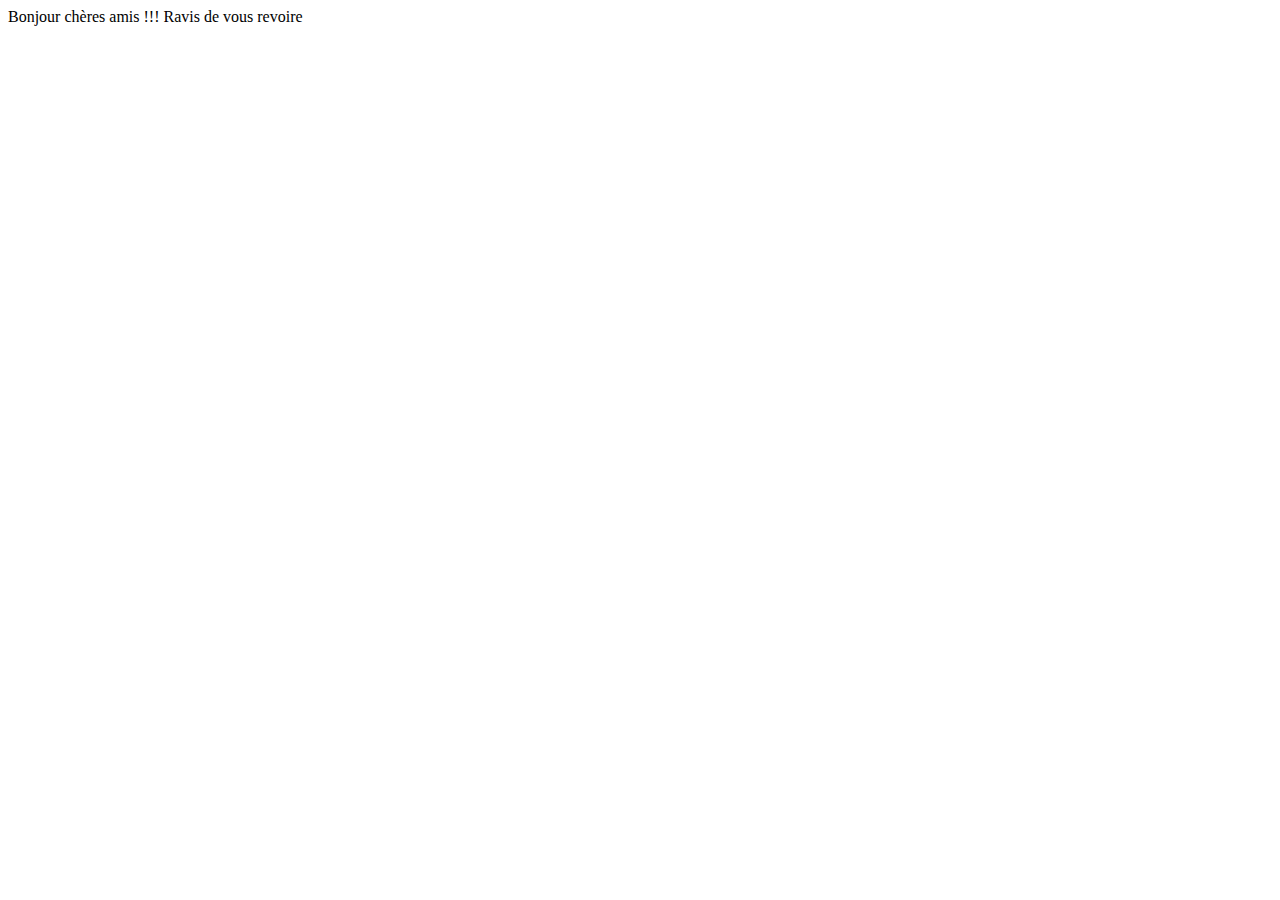
<file: accueil.html>
<!DOCTYPE html>
<html lang="en">
<head>
    <meta charset="UTF-8">
    <meta http-equiv="X-UA-Compatible" content="IE=edge">
    <meta name="viewport" content="width=device-width, initial-scale=1.0">
    <title>Accueil</title>
</head>
<body>
<p3>Bonjour chères amis !!! Ravis de vous revoire</p3>
</body>
</html>
</file>
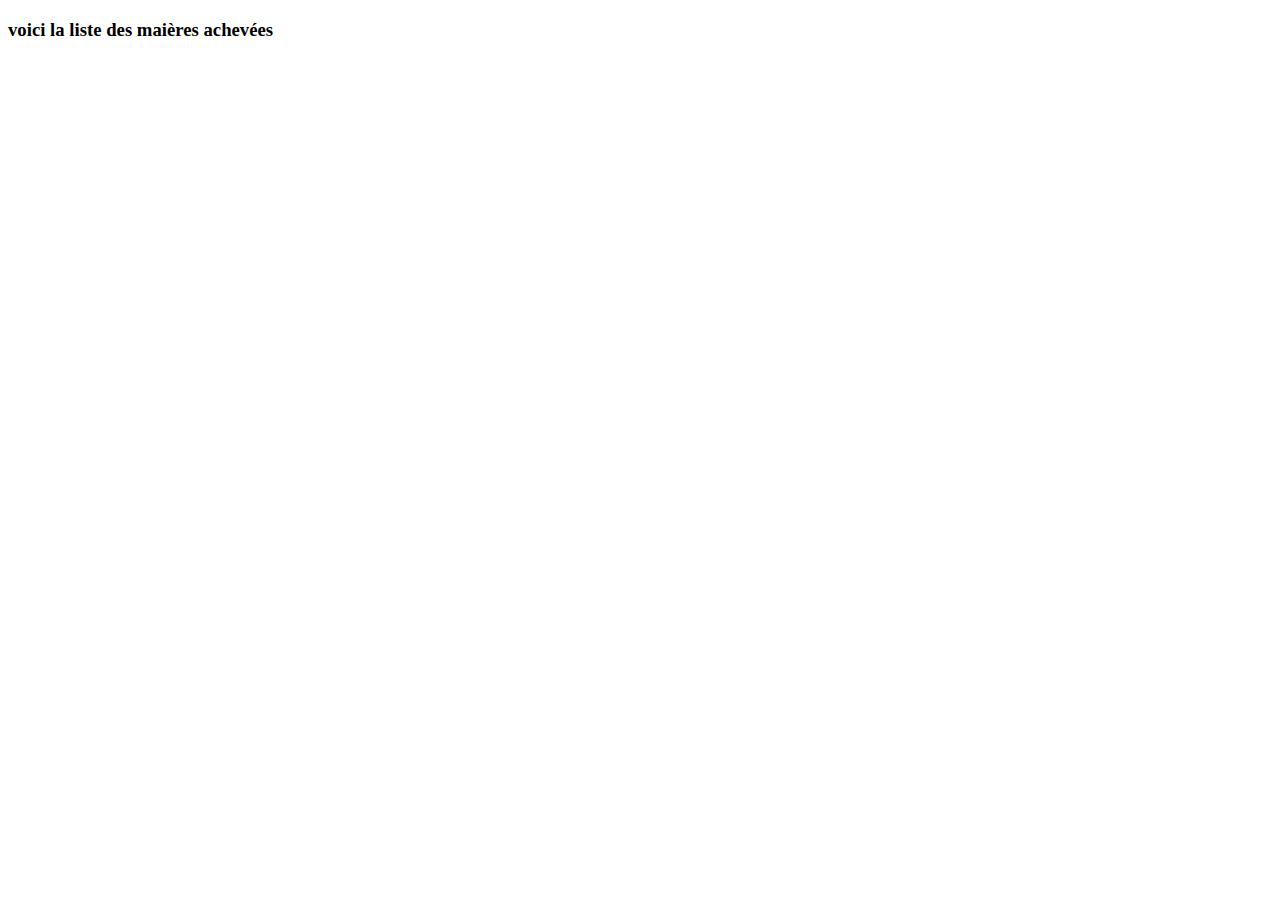
<file: mat1.html>
<!DOCTYPE html>
<html lang="en">
<head>
    <meta charset="UTF-8">
    <meta http-equiv="X-UA-Compatible" content="IE=edge">
    <meta name="viewport" content="width, initial-scale=1.0">
    <title>Términées</title>
</head>
<body>
    <h3><p>voici la liste des maières achevées</p></h3>
</body>
</html>
</file>
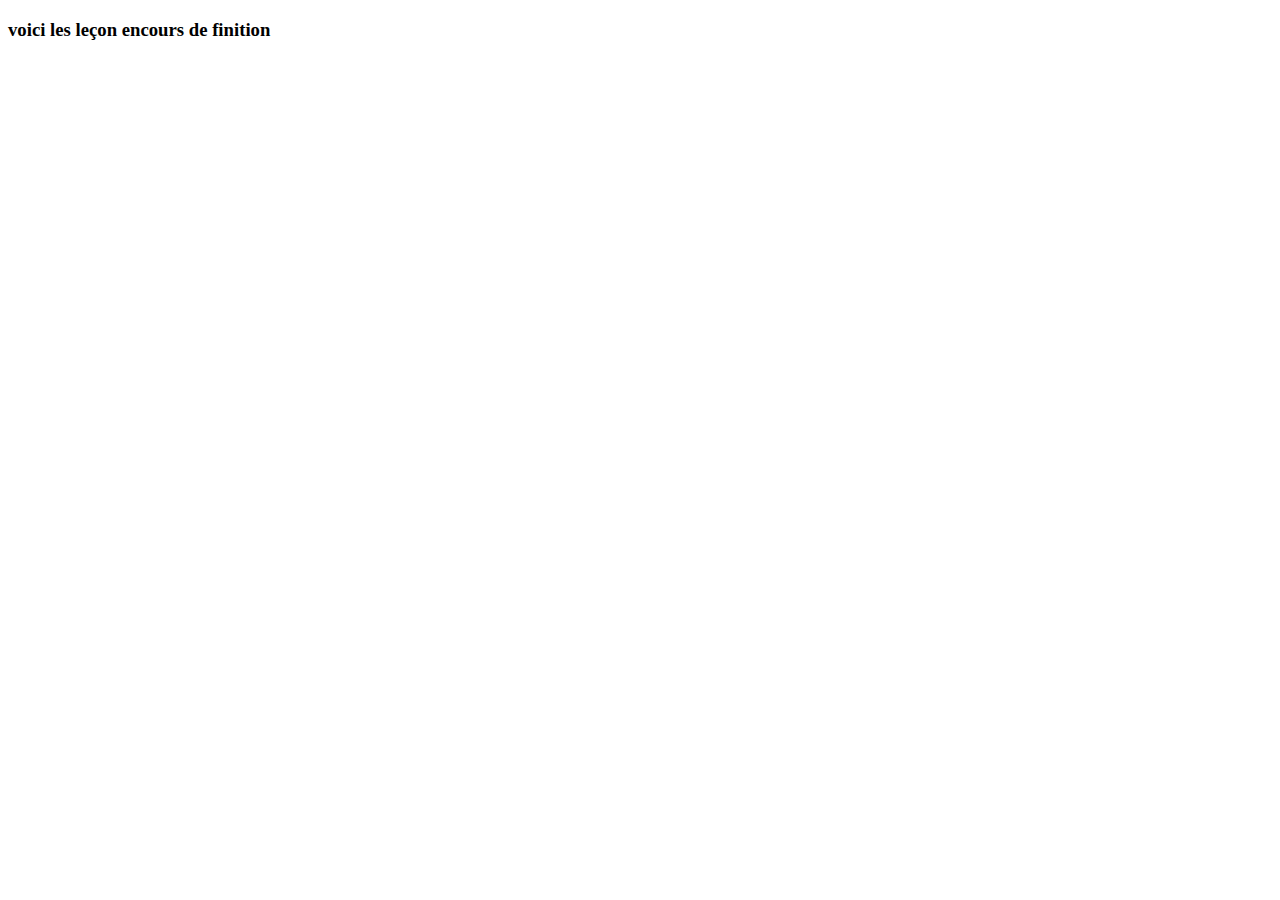
<file: mat2.html>
<!DOCTYPE html>
<html lang="en">
<head>
    <meta charset="UTF-8">
    <meta http-equiv="X-UA-Compatible" content="IE=edge">
    <meta name="viewport" content="width=device-width, initial-scale=1.0">
    <title>Encours</title>
</head>
<body>
    <h3><p>voici les leçon encours de finition</p></h3>
</body>
</html>
</file>
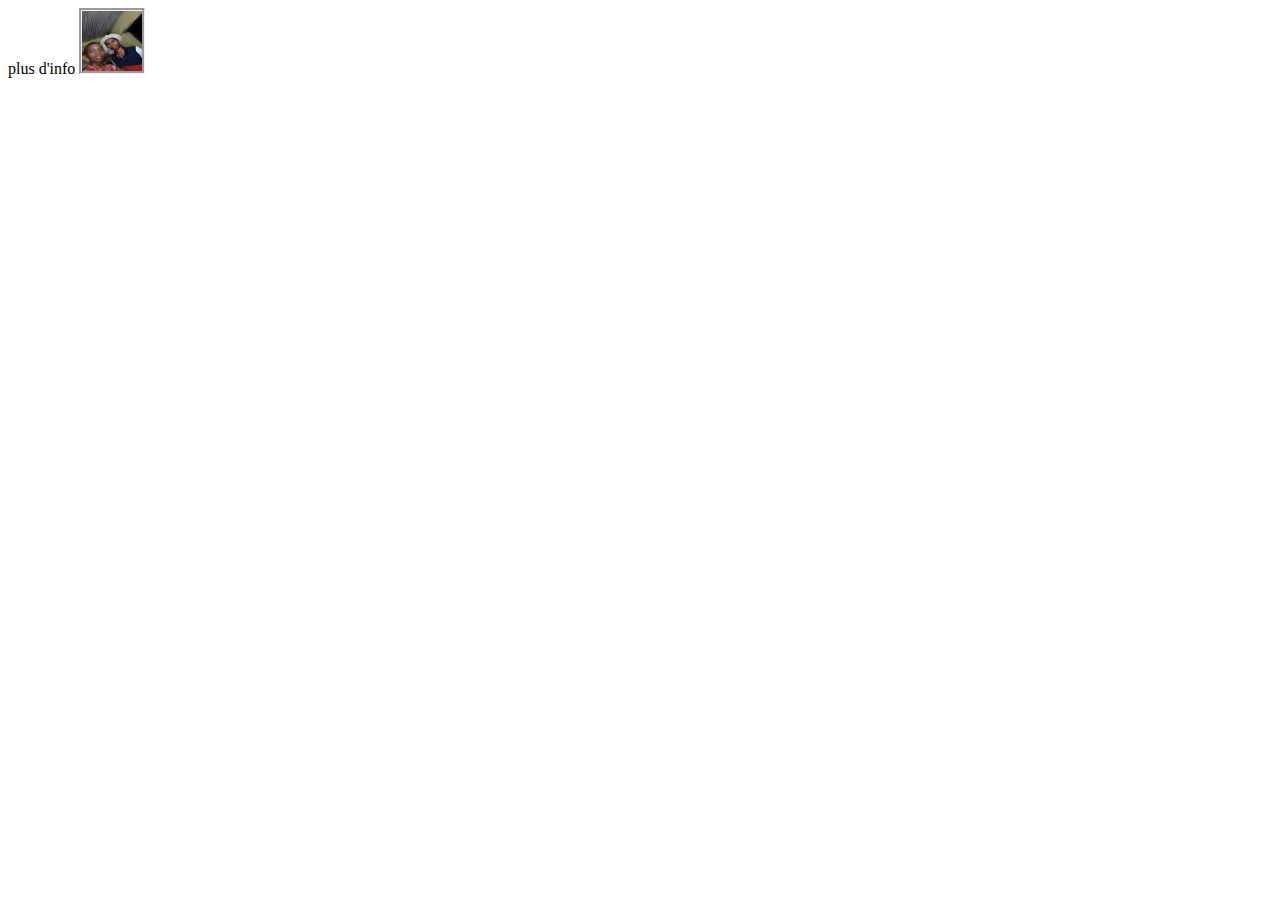
<file: plus.html>
<!DOCTYPE html>
<html lang="en">
<head>
    <meta charset="UTF-8">
    <meta http-equiv="X-UA-Compatible" content="IE=edge">
    <meta name="viewport" content="width=device-width, initial-scale=1.0">
    <link rel="stylesheet" href="style2.css">
    <title>Document</title>
</head>
<body>
<p4>plus d'info</p4>
<img src="image1.jpg" alt="40px" class="image1">

</body>
</html>
</file>
<file: style2.css>
.image1 {
    height: 60px;
    width: 60px;
border-style: groove;
max-zoom: 60px;}
</file>
